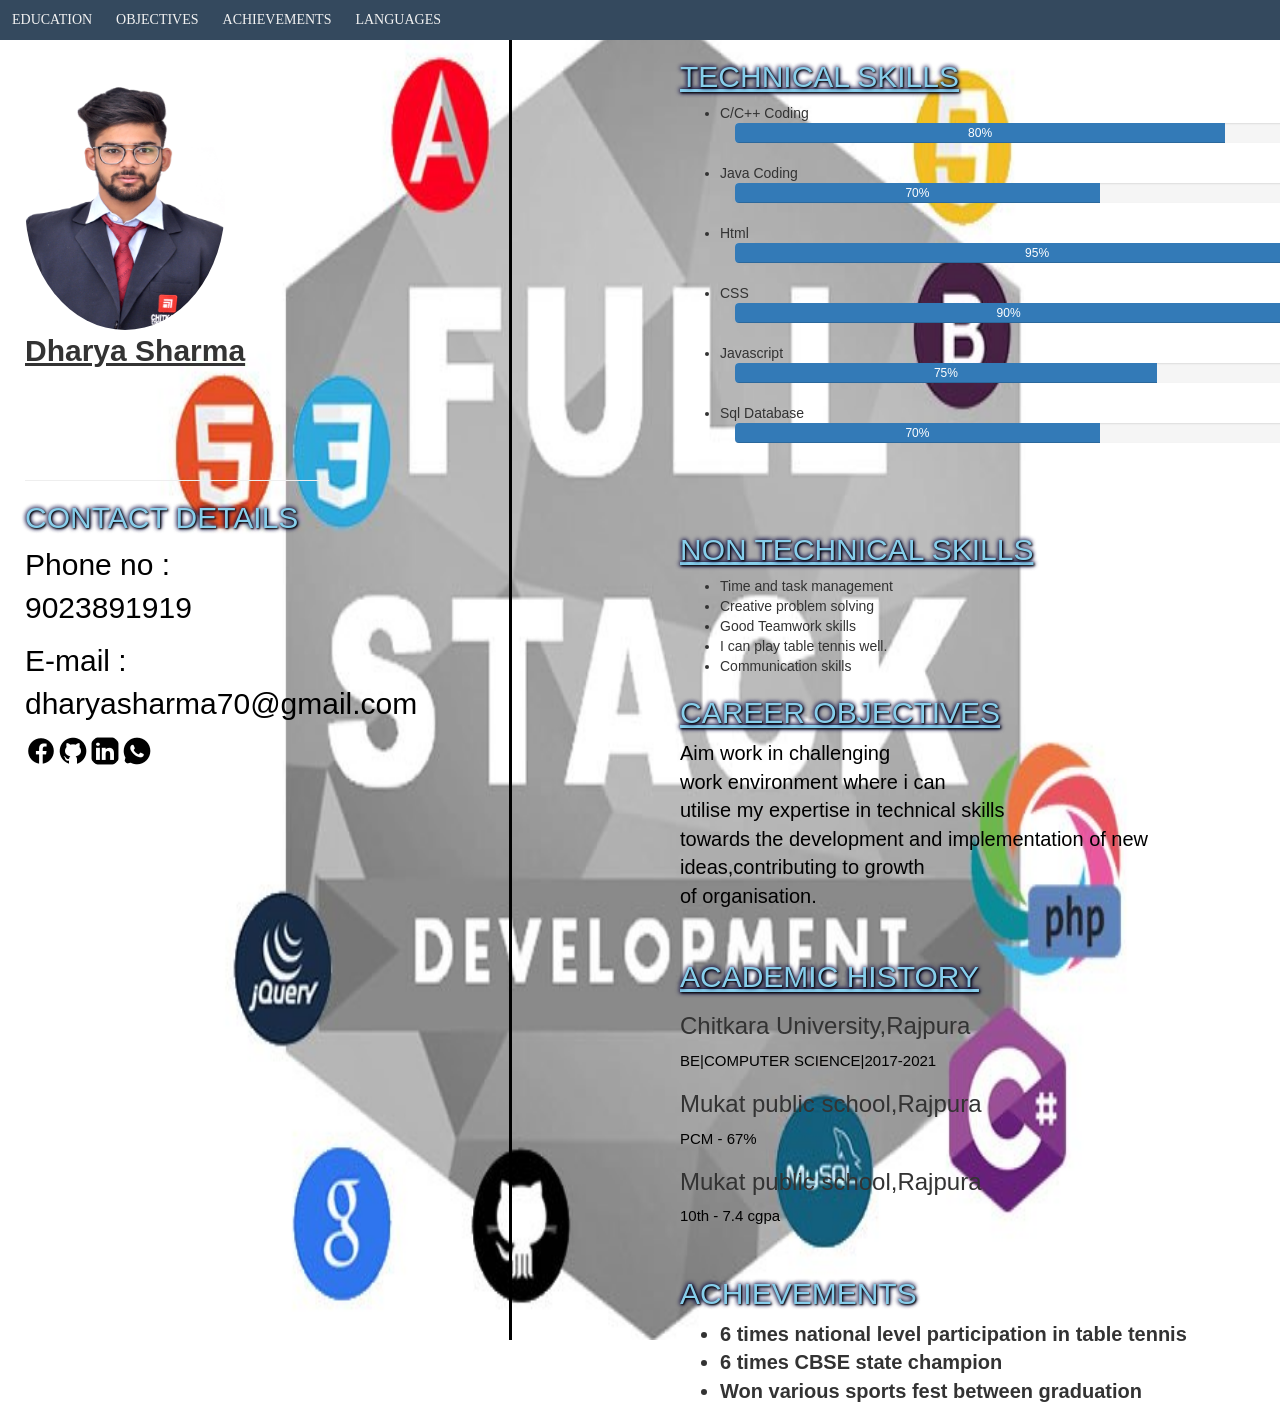
<file: index.html>
<!DOCTYPE html>
<html>
<head>
<meta name="viewport" content="width=device-width, initial-scale=1">
<link rel="stylesheet" href="https://maxcdn.bootstrapcdn.com/bootstrap/3.4.0/css/bootstrap.min.css">
<script src="https://ajax.googleapis.com/ajax/libs/jquery/3.4.1/jquery.min.js"></script>
<script src="https://maxcdn.bootstrapcdn.com/bootstrap/3.4.0/js/bootstrap.min.js"></script>
  <link rel="stylesheet" href="demo1.css">
</head>
<body>
    <div class="topnav">
      <div class="d">
        <a href="Education d.html">EDUCATION</a>
      </div>
        <div class="a">
        <a href="Objectives.html">OBJECTIVES</a>
      </div>
        <div class="b">
        <a href="Achievements d.html">ACHIEVEMENTS</a>
      </div>
        <div class="c">
        <a href="languages d.html">LANGUAGES</a>
      </div>
        
      </div>

<div class="row">
    <div class="column">
        <figure>
                <img src="dharya.JPG" alt="Dharya Sharma" style="width:200px;height:250px">
                <figcaption><u>Dharya Sharma</u></figcaption>
                </figure>
                <br><br><br><br><br><br><br><br><br><br><br><br><br><br><br><br><br><br><br>
                <hr>
                <h2>CONTACT DETAILS</h2>
                
                <p style="font-size:30px;color:black">Phone no : 9023891919</p>
                <p style="font-size:30px;color:black" >E-mail : dharyasharma70@gmail.com</p>
          <a href="https://www.facebook.com/dharya.sharma.35" > <img src="facebook.png">  </a>
          <a href="https://github.com/Dharya02"><img src="github.png"></a>
          <a href="https://www.linkedin.com/in/dharya-sharma-93bbb2192/"><img src="linkedin.png"></a>
          <img src="whatsapp.png" title="9023891919">
  </div>
  <div class="vl"></div>
  
  
  <div class="column2">
        <h2><u>TECHNICAL SKILLS</u></h3>
            <ul>
               <li>C/C++ Coding</li>
               <div class="container">
                   <div class="progress">
                       <div class="progress-bar" role="progressbar" aria-valuenow="70" aria-valuemin="0" aria-valuemax="100" style="width:43%">
                        80%
                    </div>
                   </div>
               </div>
                <li>Java Coding</li>
                <div class="container">
                        <div class="progress">
                            <div class="progress-bar" role="progressbar" aria-valuenow="70" aria-valuemin="0" aria-valuemax="100" style="width:32%">
                             70%
                         </div>
                        </div>
                    </div>
                <li>Html</li>
                <div class="container">
                        <div class="progress">
                            <div class="progress-bar" role="progressbar" aria-valuenow="70" aria-valuemin="0" aria-valuemax="100" style="width:53%">
                             95%
                         </div>
                        </div>
                    </div>
                <li>CSS</li>
                <div class="container">
                        <div class="progress">
                            <div class="progress-bar" role="progressbar" aria-valuenow="70" aria-valuemin="0" aria-valuemax="100" style="width:48%">
                             90%
                         </div>
                        </div>
                    </div>
                <li>Javascript</li>
                <div class="container">
                        <div class="progress">
                            <div class="progress-bar" role="progressbar" aria-valuenow="70" aria-valuemin="0" aria-valuemax="100" style="width:37%">
                             75%
                         </div>
                        </div>
                    </div>
                <li>Sql Database</li>
                <div class="container">
                        <div class="progress">
                            <div class="progress-bar" role="progressbar" aria-valuenow="70" aria-valuemin="0" aria-valuemax="100" style="width:32%">
                             70%
                         </div>
                        </div>
                    </div>
            </ul><br><br>
            <h2><u>NON TECHNICAL SKILLS</u></h2>
            <ul>
              <li>Time and task management</li>
              <li>Creative problem solving</li>
              <li>Good Teamwork skills</li>
              <li>I can play table tennis well.</li>
              <li>Communication skills</li>
            </ul>
           <h2><u>CAREER OBJECTIVES</u></h2>
                <p style="font-size:20px;color:black">Aim work in challenging<br>work environment where i can<br>utilise my expertise in technical skills<br>towards the development and implementation of new<br>ideas,contributing to growth<br>of organisation.</p><br>
            <h2><u>ACADEMIC HISTORY</u></h3>
            <h3>Chitkara University,Rajpura</h4>
            <p style="color:black;font-size:15px">BE|COMPUTER SCIENCE|2017-2021</p>
            <h3>Mukat public school,Rajpura</h4>
            <p style="color:black;font-size:15px">PCM - 67%</p>
            <h3>Mukat public school,Rajpura</h4>
            <p style="color:black;font-size:15px";>10th - 7.4 cgpa</p><br>
            <h2>ACHIEVEMENTS</h2>
            <ul style="font-size:20px;">
    
               <b><li>6 times national level participation in table tennis</li>
                <li>6 times CBSE state champion</li>
                <li>Won various sports fest between graduation</li>
                </b> </ul>
            
  </div>
</div>

</body>
</html>
</file>
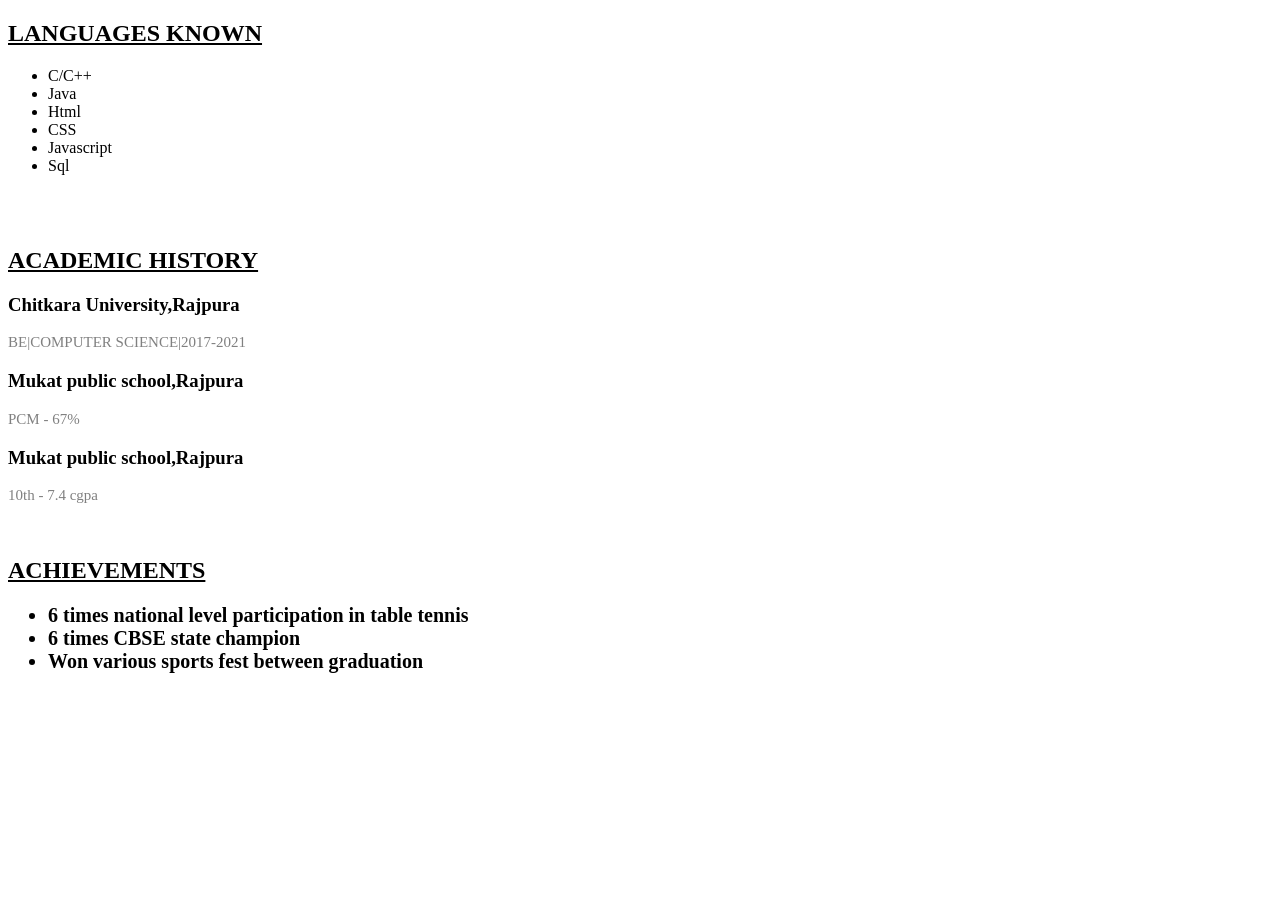
<file: 1.html>
<!DOCTYPE html>
<html>
    <head>
        <title>Resume</title>
    </head>
    <body> 
        <h2><u>LANGUAGES KNOWN</u></h3>
        <ul>
            <li>C/C++</li>
            <li>Java</li>
            <li>Html</li>
            <li>CSS</li>
            <li>Javascript</li>
            <li>Sql</li>
        </ul><br><br>
        <h2><u>ACADEMIC HISTORY</u></h3>
        <h3>Chitkara University,Rajpura</h4>
        <p style="color:grey;font-size:15px">BE|COMPUTER SCIENCE|2017-2021</p>
        <h3>Mukat public school,Rajpura</h4>
        <p style="color:grey;font-size:15px">PCM - 67%</p>
        <h3>Mukat public school,Rajpura</h4>
        <p style="color:grey;font-size:15px";>10th - 7.4 cgpa</p><br>
        <h2><u>ACHIEVEMENTS</u></h2>
        <ul style="font-size:20px;">

           <b><li>6 times national level participation in table tennis</li>
            <li>6 times CBSE state champion</li>
            <li>Won various sports fest between graduation</li>
            </b>

            </ul>
        
        <p></p>

    </body>

</html>
</file>
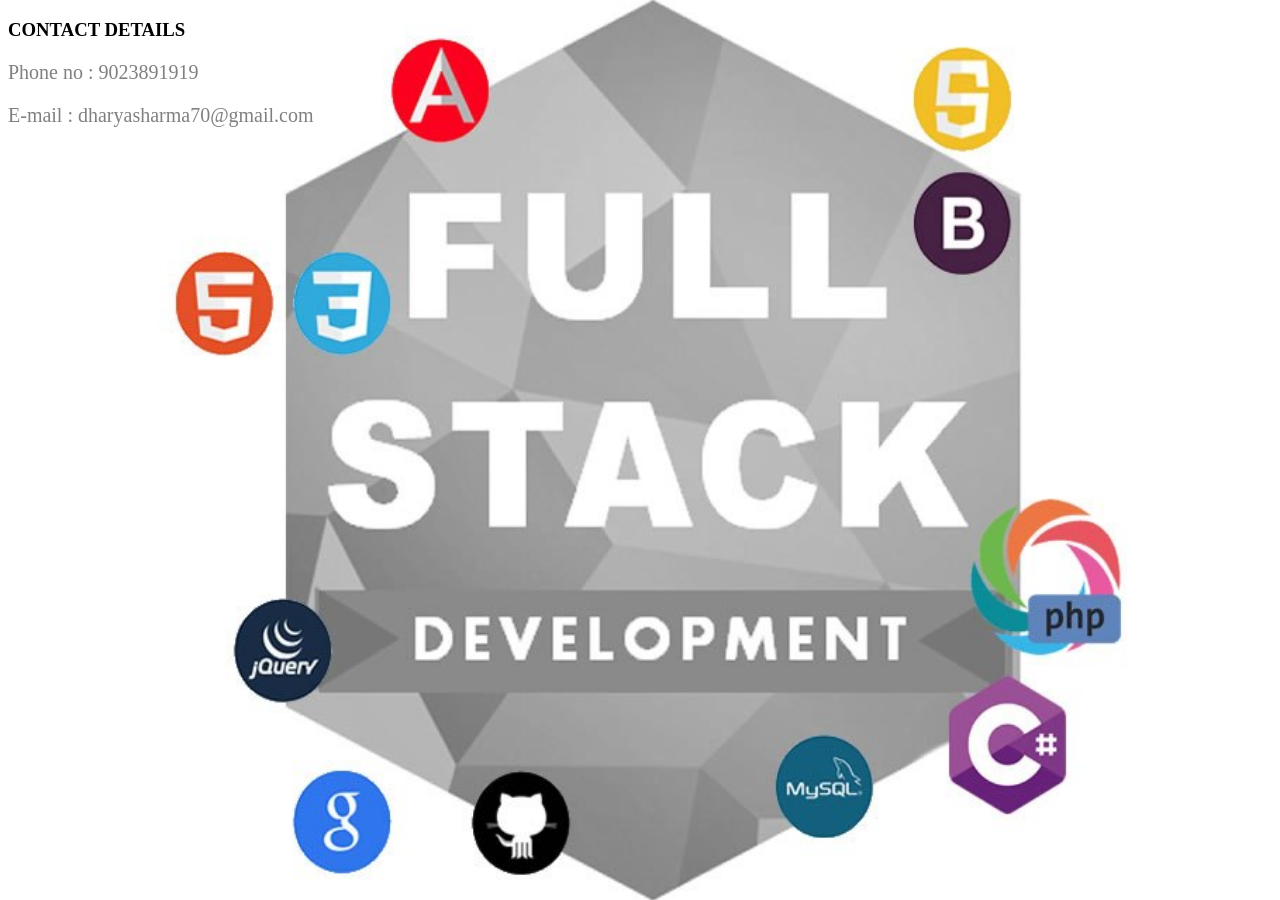
<file: About me.html>
<!DOCTYPE html>
<html>
  <head>
<style>
body{
background-image:url('full-stack-developer.jpg');
background-repeat:no-repeat;
background-size:100% 100%;
background-attachment:fixed;
}
</style>
    </head>
<body>
<h3>CONTACT DETAILS</h3>
                
<p style="font-size:20px;color:grey">Phone no : 9023891919</p>
<p style="font-size:20px;color:grey" >E-mail : dharyasharma70@gmail.com</p>
</body>
</html>
</file>
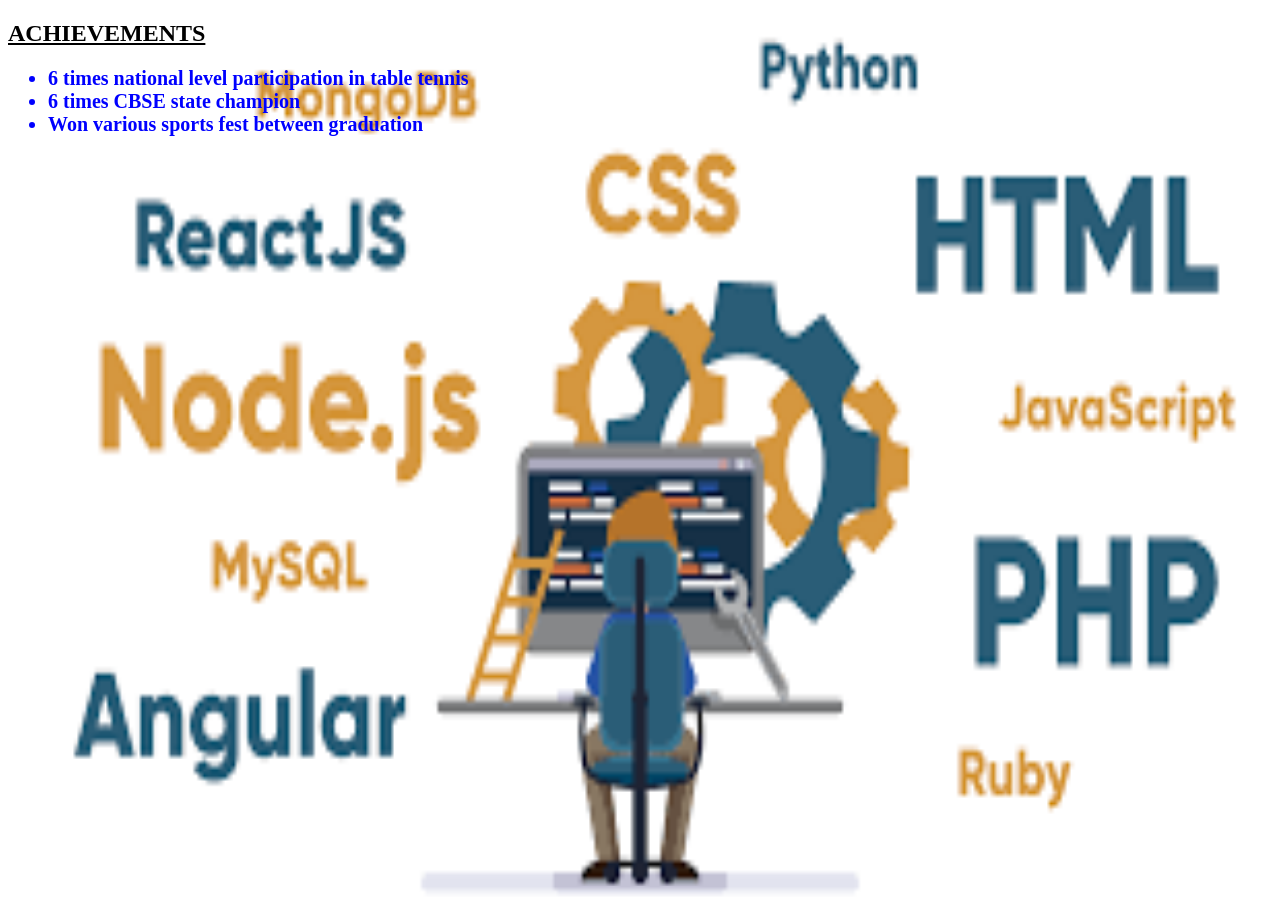
<file: Achievements d.html>
<!DOCTYPE html>
<html>
    <head>
<style>
body{
background-image:url('download.png');
background-repeat:no-repeat;
background-size:100% 100%;
background-attachment:fixed;
}
</style>
    </head>

<body>

<h2><u>ACHIEVEMENTS</u></h2>
            <ul style="font-size:20px; color:blue">
    
               <b><li>6 times national level participation in table tennis</li>
                <li>6 times CBSE state champion</li>
                <li>Won various sports fest between graduation</li>
                </b>
    
                </ul>
                </body>
                </html>
</file>
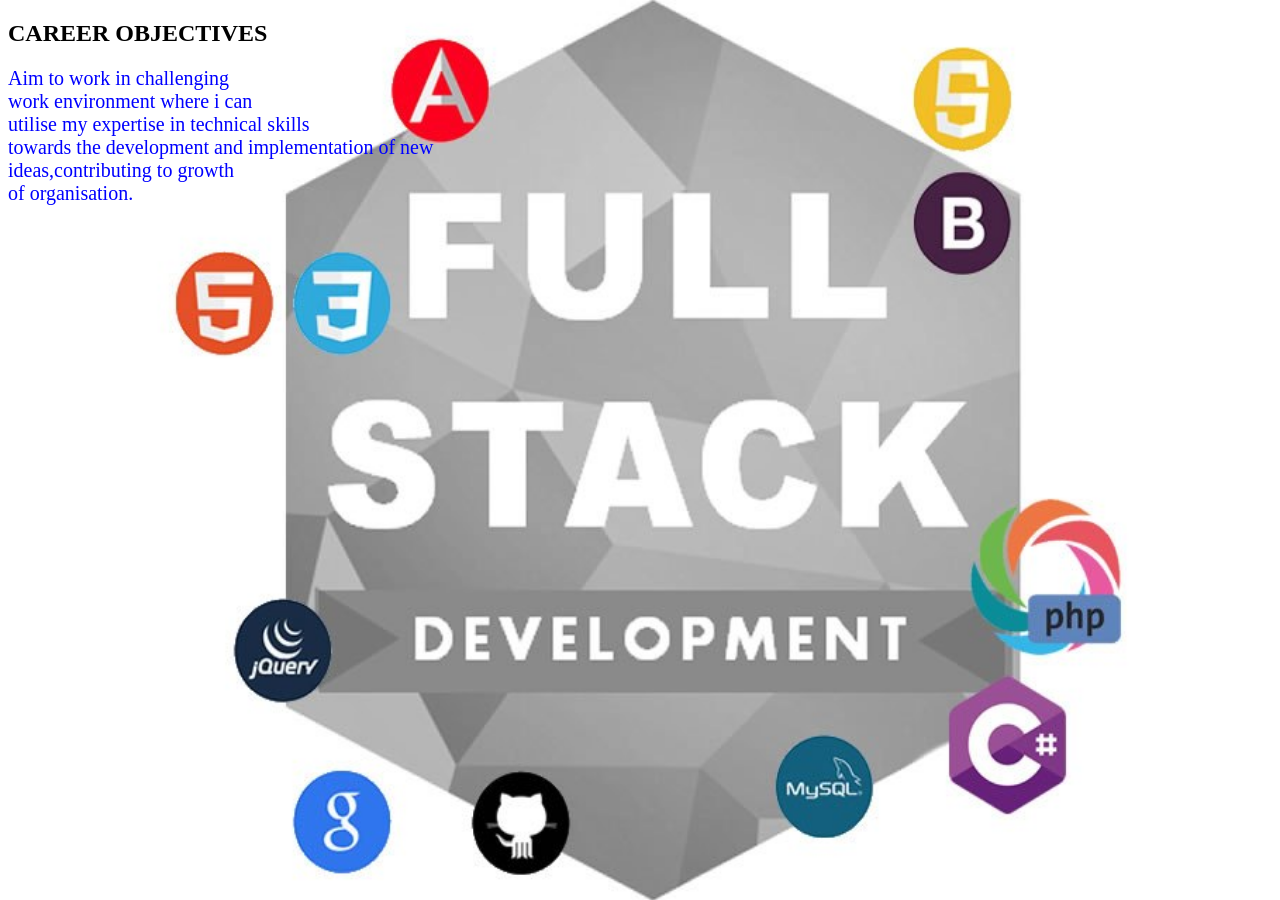
<file: Career Objective.html>
<!DOCTYPE html>
<html>
      <head>
<style>
body{
background-image:url('full-stack-developer.jpg');
background-repeat:no-repeat;
background-size:100% 100%;
background-attachment:fixed;
}
</style>
    </head>
    <body>
<h2>CAREER OBJECTIVES</h2>
                <p style="font-size:20px;color:blue">Aim to work in challenging<br>work environment where i can<br>utilise my expertise in technical skills<br>towards the development and implementation of new<br>ideas,contributing to growth<br>of organisation.</p><br>
                </body>
</html>
</file>
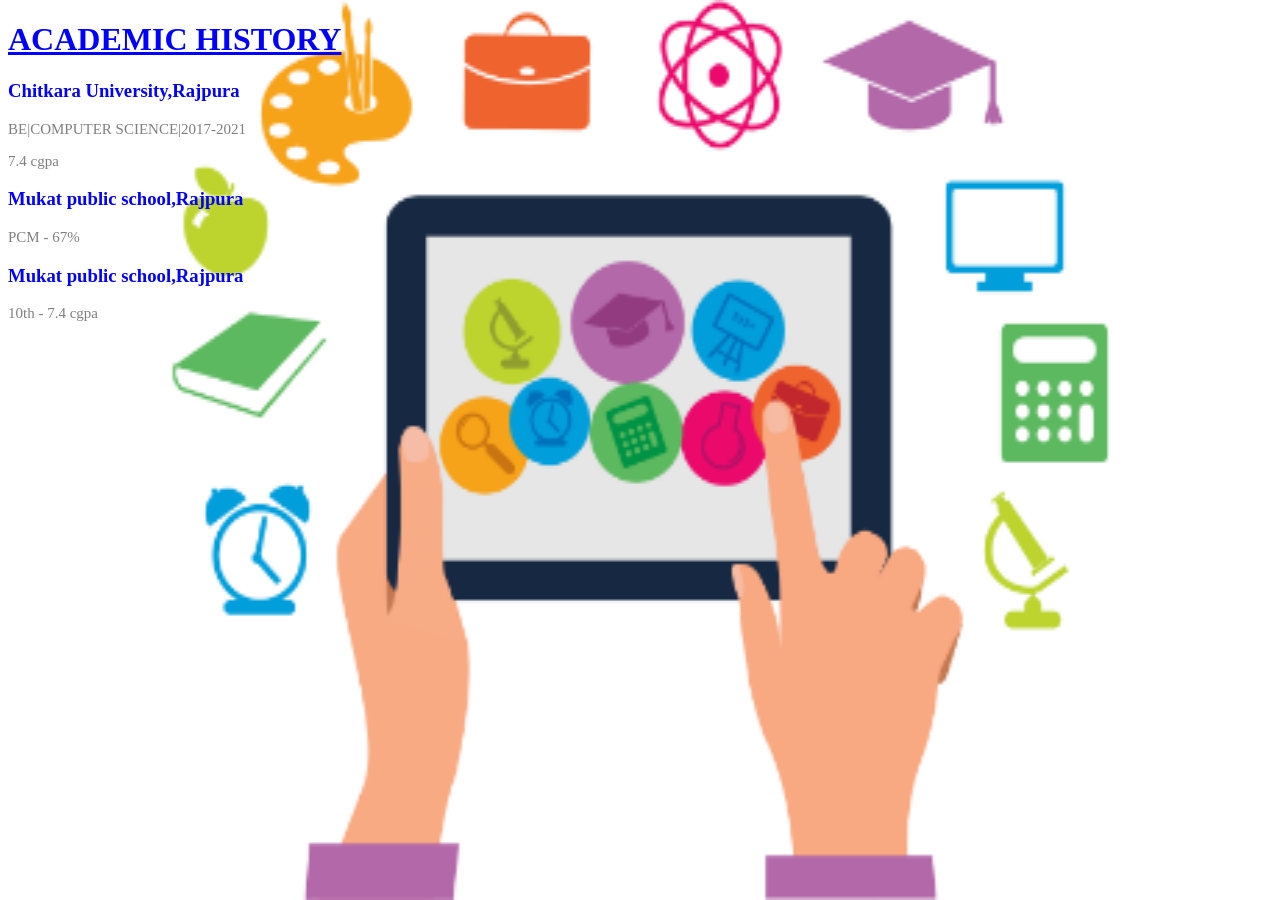
<file: Education d.html>
<!DOCTYPE HTML>
<html>
    <head>
<style>
body{
background-image:url('Web.png');
background-repeat:no-repeat;
background-size:100% 100%;
background-attachment:fixed;
color:blue;
}
</style>
    </head>
    <body>

<h1><u>ACADEMIC HISTORY</u></h1>
    <h3>Chitkara University,Rajpura</h3>
    
    <p style="color:grey;font-size:15px">BE|COMPUTER SCIENCE|2017-2021</p>
    <p style="color:grey;font-size:15px">7.4 cgpa</p>
    <h3>Mukat public school,Rajpura</h3>
    <p style="color:grey;font-size:15px">PCM - 67%</p>
    <h3>Mukat public school,Rajpura</h3>
    <p style="color:grey;font-size:15px";>10th - 7.4 cgpa</p>
    </body>
    </html>
</file>
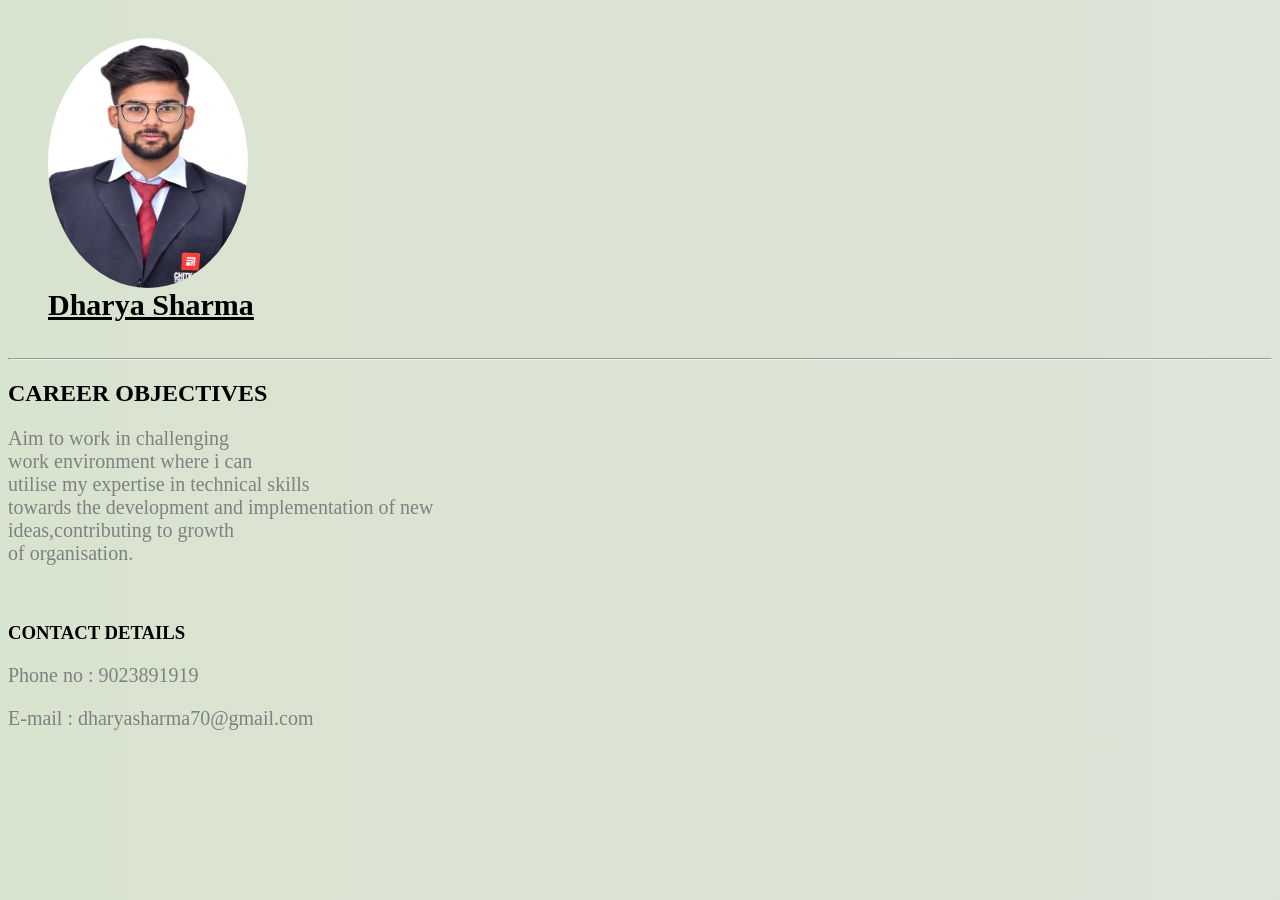
<file: index2.html>
<!DOCTYPE HTML>
<html>
    <head>
            <meta name="viewport" content="width=device-width, initial-scale=1">
            <style>
            img {
              border-radius: 50%;
              float:left;
            }
            figure{
                text-align: center;
                float: left;
                font-size: 30px;
                font-weight: bold;
            }
            body{
                background-image: linear-gradient(to right, rgba(66, 122, 20, 0.205), rgba(75, 105, 37, 0.185));
            }

            </style>
    </head>
<body class="A">
    <figure>
    <img src="dharya.JPG" alt="Dharya Sharma" style="width:200px;height:250px">
    <figcaption><u>Dharya Sharma</u></figcaption>
    </figure>
    <br><br><br><br><br><br><br><br><br><br><br><br><br><br><br><br><br><br><br>
    <hr>
    <h2>CAREER OBJECTIVES</h2>
    <p style="font-size:20px;color:grey">Aim to work in challenging<br>work environment where i can<br>utilise my expertise in technical skills<br>towards the development and implementation of new<br>ideas,contributing to growth<br>of organisation.</p><br>
    <h3>CONTACT DETAILS</h3>
    
    <p style="font-size:20px;color:grey">Phone no : 9023891919</p>
    <p style="font-size:20px;color:grey" >E-mail : dharyasharma70@gmail.com</p>

</body>
    </html>
</file>
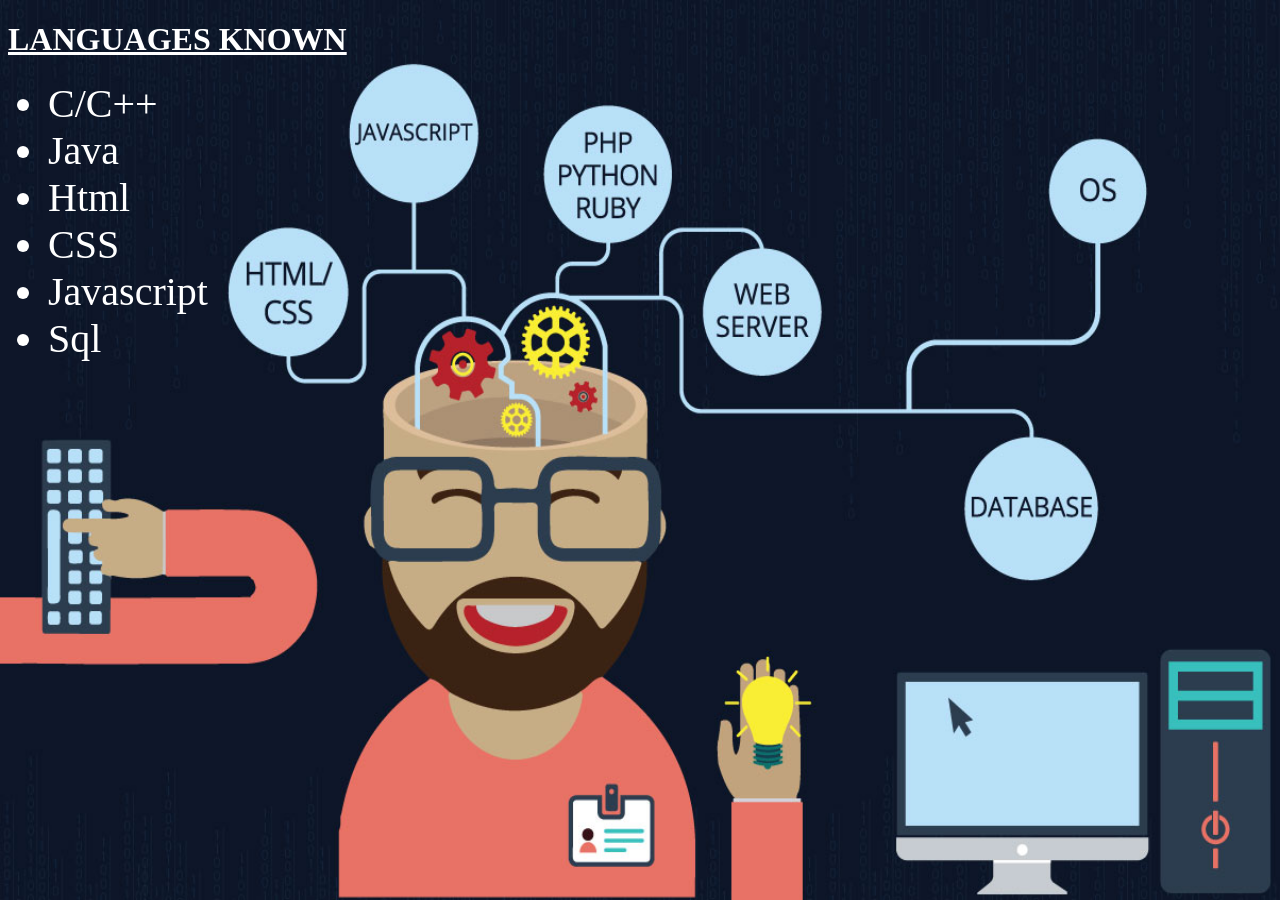
<file: languages d.html>
<!DOCTYPE html>
<html>
    <head>
        <style>
body{
background-image:url('lan.jpg');
background-repeat:no-repeat;
background-size:100% 100%;
background-attachment:fixed;
color:white;
}

            li{
                color:white;
                font-size:40px;
            }
        </style>
    </head>
    <body>
<h1><u>LANGUAGES KNOWN</u></h3>
    <ul>
       <li>C/C++</li>
        <li>Java</li>
        <li>Html</li>
        <li>CSS</li>
        <li>Javascript</li>
        <li>Sql</li>
    </ul>
</body>
</html>
</file>
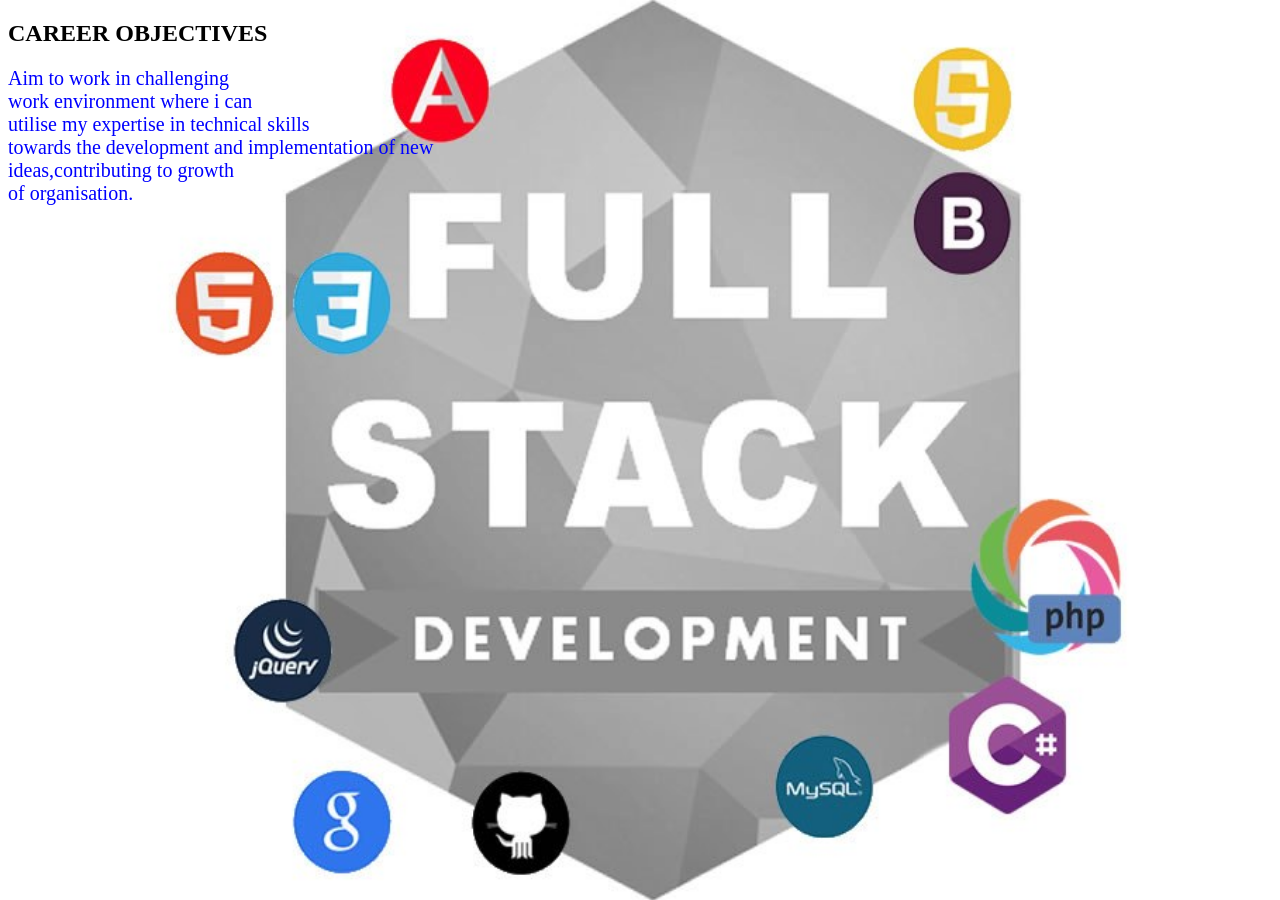
<file: Objectives.html>
<!DOCTYPE html>
<html>
        <head>
<style>
body{
background-image:url('full-stack-developer.jpg');
background-repeat:no-repeat;
background-size:100% 100%;
background-attachment:fixed;
}
</style>
    </head>
    <body>
<h2>CAREER OBJECTIVES</h2>
                <p style="font-size:20px;color:blue">Aim to work in challenging<br>work environment where i can<br>utilise my expertise in technical skills<br>towards the development and implementation of new<br>ideas,contributing to growth<br>of organisation.</p><br>
                </body>
</html>
</file>
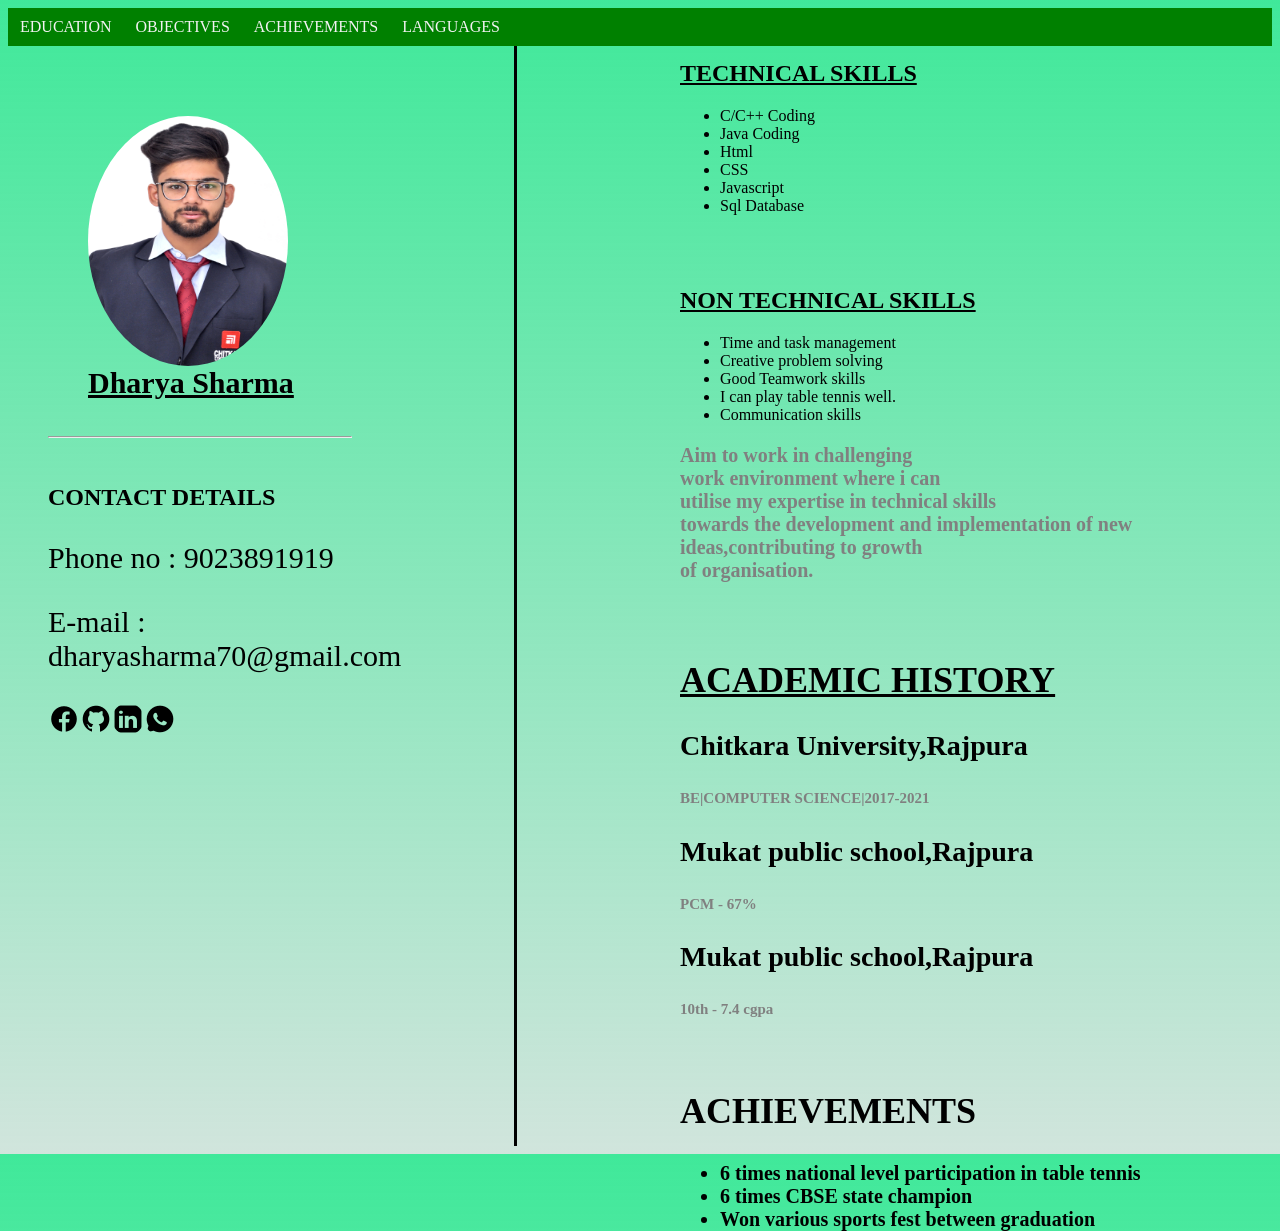
<file: Startpage.html>
<!DOCTYPE html>
<html>
<head>
<meta name="viewport" content="width=device-width, initial-scale=1">
  <link rel="stylesheet" href="styles1.css">
</head>
<body>
    <div class="topnav">
      <div class="d">
        <a href="Education d.html">EDUCATION</a>
      </div>
        <div class="a">
        <a href="Objectives.html">OBJECTIVES</a>
      </div>
        <div class="b">
        <a href="Achievements d.html">ACHIEVEMENTS</a>
      </div>
        <div class="c">
        <a href="languages d.html">LANGUAGES</a>
      </div>
        
      </div>

<div class="row">
    <div class="column">
        <figure>
                <img src="dharya.JPG" alt="Dharya Sharma" style="width:200px;height:250px">
                <figcaption><u>Dharya Sharma</u></figcaption>
                </figure>
                <br><br><br><br><br><br><br><br><br><br><br><br><br><br><br><br><br><br><br>
                <hr>
                <!--<h2>CAREER OBJECTIVES</h2>
                <p style="font-size:20px;color:grey">Aim to work in challenging<br>work environment where i can<br>utilise my expertise in technical skills<br>towards the development and implementation of new<br>ideas,contributing to growth<br>of organisation.</p>--><br>
                <h2>CONTACT DETAILS</h2>
                
                <p style="font-size:30px;color:black">Phone no : 9023891919</p>
                <p style="font-size:30px;color:black" >E-mail : dharyasharma70@gmail.com</p>
          <a href="https://www.facebook.com/dharya.sharma.35" > <img src="facebook.png">  </a>
          <a href="https://github.com/Dharya02"><img src="github.png"></a>
          <a href="https://www.linkedin.com/in/dharya-sharma-93bbb2192/"><img src="linkedin.png"></a>
          <img src="whatsapp.png" title="9023891919">
  </div>
  <div class="vl"></div>
  
  
  <div class="column2">
        <h2><u>TECHNICAL SKILLS</u></h3>
            <ul>
               <li>C/C++ Coding</li>
                <li>Java Coding</li>
                <li>Html</li>
                <li>CSS</li>
                <li>Javascript</li>
                <li>Sql Database</li>
            </ul><br><br>
            <h2><u>NON TECHNICAL SKILLS</u></h2>
            <ul>
              <li>Time and task management</li>
              <li>Creative problem solving</li>
              <li>Good Teamwork skills</li>
              <li>I can play table tennis well.</li>
              <li>Communication skills</li>
            </ul>
            <h2><CAREER OBJECTIVES</h2>
                <p style="font-size:20px;color:grey">Aim to work in challenging<br>work environment where i can<br>utilise my expertise in technical skills<br>towards the development and implementation of new<br>ideas,contributing to growth<br>of organisation.</p><br>
            <h2><u>ACADEMIC HISTORY</u></h3>
            <h3>Chitkara University,Rajpura</h4>
            <p style="color:grey;font-size:15px">BE|COMPUTER SCIENCE|2017-2021</p>
            <h3>Mukat public school,Rajpura</h4>
            <p style="color:grey;font-size:15px">PCM - 67%</p>
            <h3>Mukat public school,Rajpura</h4>
            <p style="color:grey;font-size:15px";>10th - 7.4 cgpa</p><br>
            <h2>ACHIEVEMENTS</h2>
            <ul style="font-size:20px;">
    
               <b><li>6 times national level participation in table tennis</li>
                <li>6 times CBSE state champion</li>
                <li>Won various sports fest between graduation</li>
                </b> </ul>
            
  </div>
</div>

</body>
</html>
</file>
<file: demo1.css>
* {
    box-sizing: border-box;
  }
  body{
                 background-image:url('full-stack-developer.jpg');
                 background-size: 100% 100%;
                 overflow-x: hidden;
                 background-repeat: no-repeat;
              }
  .column {
    float: left;
    width: 30%;
    padding: 40px;
    height: 700px;
    position: fixed;
  }
  .column2 {
    float: left;
    width: 70%;
    padding: 40px;
    height: 700px;
    position:absolute;
    top:0px;
    left: 50%;
    
  }
  
  
  .row:after {
    content: "";
    display: table;
    clear: both;
  }
  img {
                border-radius: 50%;
                float:left;
              }
              figure{
                  text-align: center;
                  float: left;
                  font-size: 30px;
                  font-weight: bold;
              }
          
              .vl {
    border-left: 3px solid black;
    height: 1300px;
    margin-left: 40%;
    padding-right: 70%;
  }
 
.topnav {
    overflow: hidden;
    background-color:#34495E;
}

.topnav a {
    float: left;
    display: block;
    color: #f2f2f2;
    text-align: center;
    padding: 10px 12px;
    text-decoration: none;
    font-family:georgia;
}

.topnav a:hover {
    background-color:#1B2631  ;
    color: white;
}
h2{
  color:skyblue;
  text-shadow:1px 1px 2px black,0 0 5px black,0 0 5px darkblue;
}
</file>
<file: styles1.css>
* {
    box-sizing: border-box;
  }
  body{
                 background-image: linear-gradient( rgba(24, 228, 133, 0.829), rgba(4, 112, 67, 0.185));
                 overflow-x: hidden;
              }
  .column {
    float: left;
    width: 30%;
    padding: 40px;
    height: 700px;
    position: fixed;
  }
  .column2 {
    float: left;
    width: 70%;
    padding: 40px;
    height: 700px;
    position:absolute;
    top:0px;
    left: 50%;
    
  }
  
  
  .row:after {
    content: "";
    display: table;
    clear: both;
  }
  img {
                border-radius: 50%;
                float:left;
              }
              figure{
                  text-align: center;
                  float: left;
                  font-size: 30px;
                  font-weight: bold;
              }
          
              .vl {
    border-left: 3px solid black;
    height: 1100px;
    margin-left: 40%;
    padding-right: 70%;
  }
  /*.topnav {
    overflow: hidden;
    z-index:1;
    background-color: rgb(5, 78, 5);
    width:40%;
    color:whitesmoke;
    position: fixed;
    height: 5%;
  }

.topnav{
    float: left;
    display: block;
    color: whitesmoke;
    text-align: right;
    padding-top: 10px;
    text-decoration: none;
    font-family:georgia;
}
.d{
  position: absolute;
  top:0px;
  left:0px;
  padding-top:10px;
}
.a{
  position: absolute;
  top:0px;
  left:20%;
  padding-top:10px:
}

.b{
  position: absolute;
  top:0px;
  right:30%;
  padding-top:10px:

}

.c{
  position: absolute;
  top:0px;
  right:10%;
  padding-top:10px:
  
}


.topnav a:hover {
  background-color: green;
    color:whitesmoke;
  }
.a:hover {
  background-color: green;
    color:whitesmoke;
  }
  .b:hover {
  background-color:green;
    color:whitesmoke;
}
.c:hover {
  background-color:green;
    color:whitesmoke;
}
.d:hover {
  background-color:green;
    color:whitesmoke;
}*/
.topnav {
  overflow: hidden;
  background-color:green;
  color:whitesmoke;
}

.topnav a {
  float: left;
  display: block;
  color: #f2f2f2;
  text-align: center;
  padding: 10px 12px;
  text-decoration: none;
  font-family:georgia;
}

.topnav a:hover {
  background-color:black;
  color: white;
}
/*h2{
  color:whitesmoke;
  text-shadow:1px 1px 2px green,0 0 25px green,0 0 5px darkblue;
}*/
</file>
